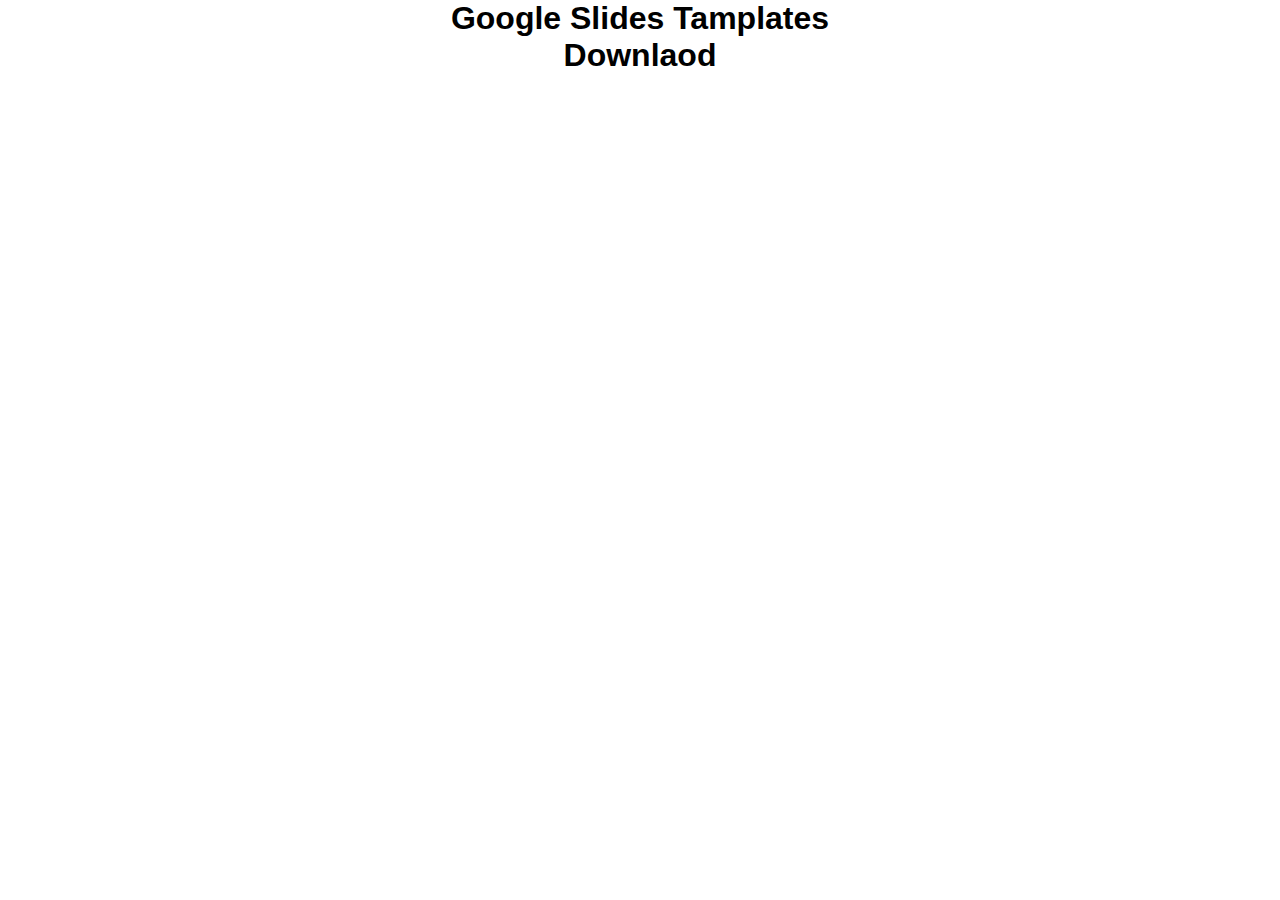
<file: pages/google-slides.html>
<!DOCTYPE html>
<html lang="en">
  <head>
    <meta charset="UTF-8" />
    <meta name="viewport" content="width=device-width, initial-scale=1.0" />
    <title>Slides Tamplates</title>
    <link
      rel="stylesheet"
      href="https://gistcdn.githack.com/mfd/09b70eb47474836f25a21660282ce0fd/raw/e06a670afcb2b861ed2ac4a1ef752d062ef6b46b/Gilroy.css"
    />
    <link rel="stylesheet" href="/css/google-slides.css" />
  </head>
  <body>
    <main>
      <h1>
        Google Slides Tamplates <br />
        Downlaod
      </h1>
    </main>
  </body>
</html>
</file>
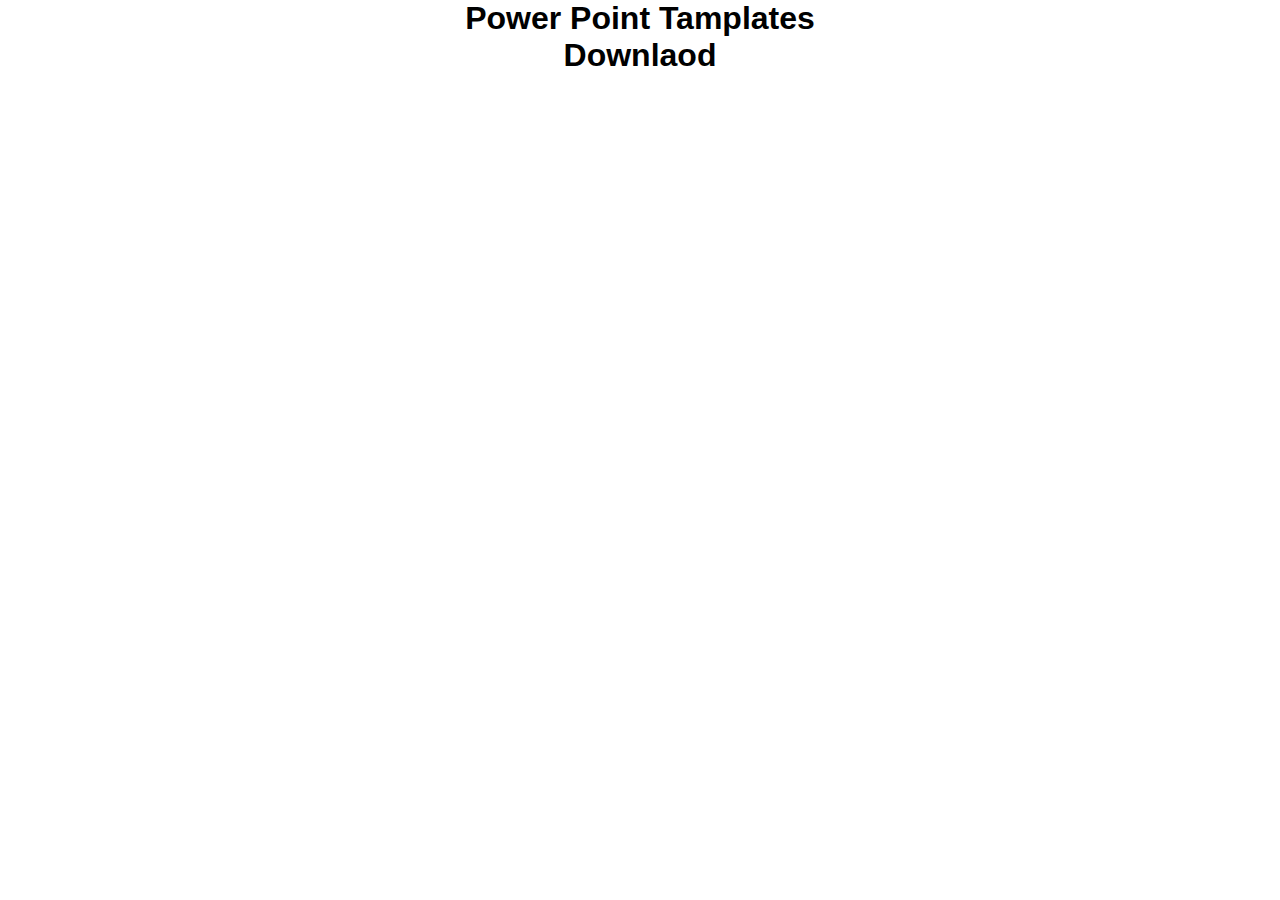
<file: pages/power-point-slides.html>
<!DOCTYPE html>
<html lang="en">
  <head>
    <meta charset="UTF-8" />
    <meta name="viewport" content="width=device-width, initial-scale=1.0" />
    <title>Slides Tamplates</title>
    <link
      rel="stylesheet"
      href="https://gistcdn.githack.com/mfd/09b70eb47474836f25a21660282ce0fd/raw/e06a670afcb2b861ed2ac4a1ef752d062ef6b46b/Gilroy.css"
    />
    <link rel="stylesheet" href="/css/power-point.css" />
  </head>
  <body>
    <main>
      <h1>
        Power Point Tamplates <br />
        Downlaod
      </h1>
    </main>
  </body>
</html>
</file>
<file: css/google-slides.css>
* {
  margin: 0;
  padding: 0;
  box-sizing: border-box;
  font-family: "Gilroy", sans-serif;
  list-style: none;
  text-decoration: none;
  scroll-behavior: smooth;
}

html,
body {
  height: 100%;
  width: 100%;
}

main {
  width: 100%;
  height: 100%;
}

h1 {
  text-align: center;
}
</file>
<file: css/power-point.css>
* {
  margin: 0;
  padding: 0;
  box-sizing: border-box;
  font-family: "Gilroy", sans-serif;
  list-style: none;
  text-decoration: none;
  scroll-behavior: smooth;
}

html,
body {
  height: 100%;
  width: 100%;
}

main {
  width: 100%;
  height: 100%;
}

h1 {
  text-align: center;
}
</file>
